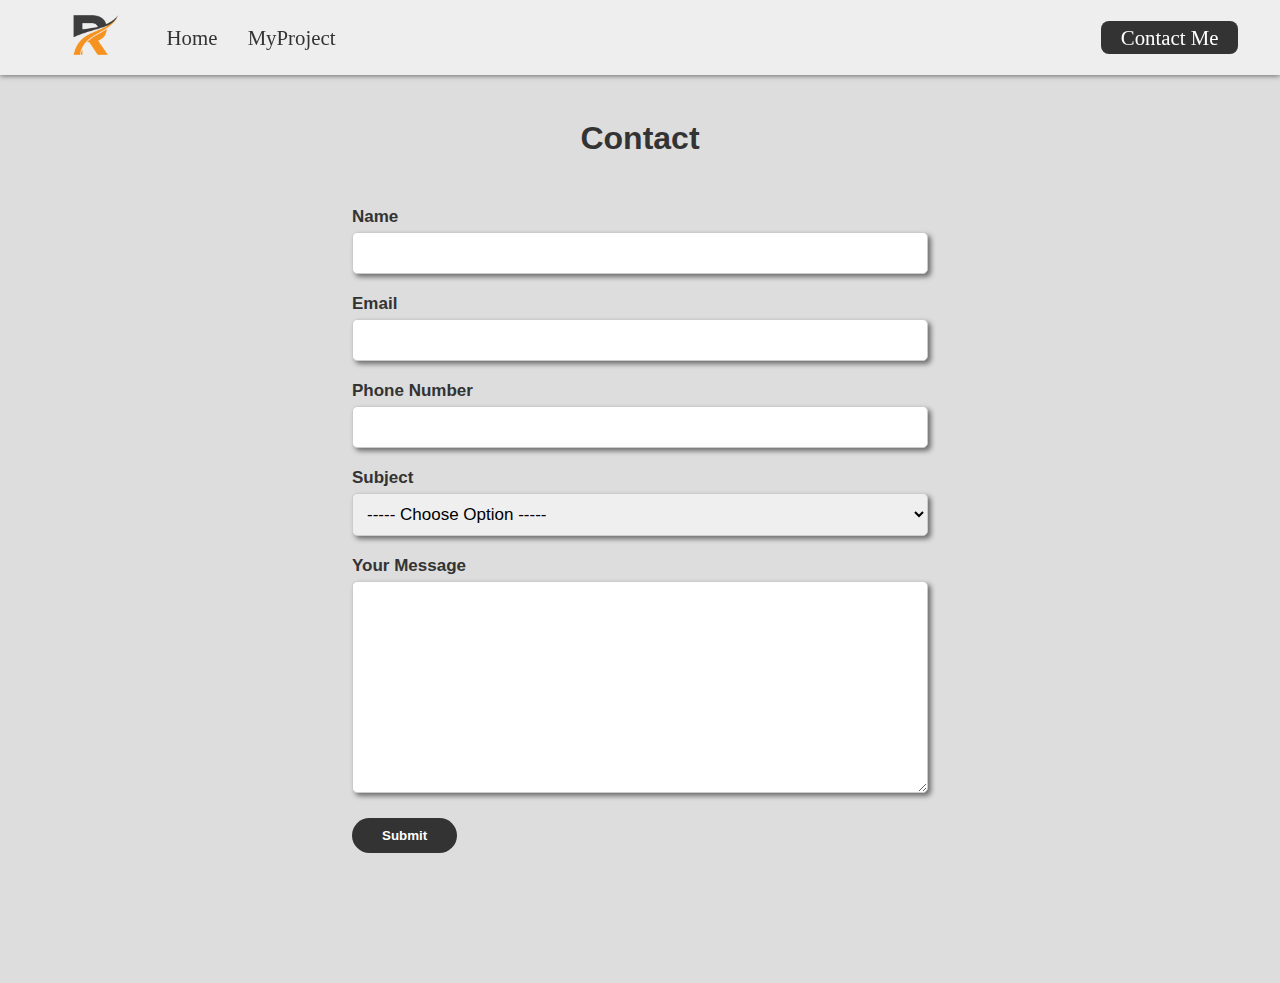
<file: contact.html>
<!DOCTYPE html>
<html lang="en">
   <head>
      <meta charset="UTF-8" />
      <meta http-equiv="X-UA-Compatible" content="IE=edge" />
      <meta name="viewport" content="width=device-width, initial-scale=1.0" />
      <link rel="stylesheet" href="assets/css/contact.css" />
      <title>Contact Form</title>
   </head>
   <body>
      <!-- Awal avbar -->
      <nav>
         <div class="nav-left">
            <div class="brand">
               <img src="assets/img/brand.png" alt="Logo R" />
            </div>
            <ul>
               <li><a href="index.html">Home</a></li>
               <li><a href="blog.html">MyProject</a></li>
            </ul>
         </div>
         <div class="nav-right">
            <a href="contact.html">Contact Me</a>
         </div>
      </nav>
      <!-- Akhir Navbar -->

      <main>
         <h1>Contact</h1>
         <!-- Awal Form -->
         <form onsubmit="sendEmail()">
            <label for="name">Name</label> <br />
            <input type="text" id="name" autocomplete="off" />

            <label for="email">Email</label> <br />
            <input type="email" id="email" autocomplete="off" />

            <label for="phone">Phone Number</label> <br />
            <input type="tel" id="phone" autocomplete="off" />

            <label for="subject">Subject</label> <br />
            <select id="subject">
               <option>----- Choose Option -----</option>
               <option>Collaboration</option>
               <option>Discussion</option>
               <option>Hiring</option>
            </select>

            <label for="message">Your Message</label> <br />
            <textarea id="message" rows="10"></textarea>

            <button type="submit">Submit</button>
         </form>
         <!-- Akhir Form -->
      </main>
      <script src="assets/js/contact.js"></script>
   </body>
</html>
</file>
<file: assets/css/contact.css>
* {
   margin: 0;
   padding: 0;
   box-sizing: border-box;
}

body {
   font-family: Cambria, Cochin, Georgia, Times, "Times New Roman", serif;
   background-color: #ddd;
   color: #333;
   position: relative;
}

/* Navbar */
nav {
   font-size: 1.3rem;
   background-color: #eee;
   box-shadow: 0 1px 5px rgba(0, 0, 0, 0.5);
   display: flex;
   padding: 0 2em;
   justify-content: space-between;
   align-items: center;
   position: fixed;
   left: 0;
   right: 0;
   top: 0;
}

.nav-left {
   display: flex;
   align-items: center;
}

.brand img {
   width: 100px;
   height: 70px;
}

.nav-left ul {
   list-style: none;
}

.nav-left li {
   display: inline-block;
   margin-left: 25px;
}

.nav-left li a {
   color: #333;
   text-decoration: none;
   transition: 0.3s;
}

.nav-left li a:hover {
   color: rgb(81, 81, 255);
}

.nav-right a {
   padding: 5px 20px;
   background-color: #333;
   color: white;
   border-radius: 8px;
   text-decoration: none;
}

.nav-right a:hover {
   color: rgb(81, 81, 255);
}

/* Form */
main {
   margin: 120px auto;
   width: 45%;
   /* background-color: white; */
   font-family: "Segoe UI", Tahoma, Geneva, Verdana, sans-serif;
}

main h1 {
   text-align: center;
}

form {
   margin-top: 50px;
   font-size: 17px;
}

label,
button {
   font-weight: bold;
}

input,
select,
textarea {
   padding: 10px;
   width: 100%;
   border: 1px solid #ccc;
   border-radius: 5px;
   box-shadow: 3px 3px 5px rgba(0, 0, 0, 0.5);
   margin: 5px 0 20px;
   font-size: 17px;
}

textarea {
   resize: vertical;
}

button {
   border: none;
   padding: 10px 30px;
   background-color: #333;
   color: white;
   border-radius: 20px;
   cursor: pointer;
}
</file>
